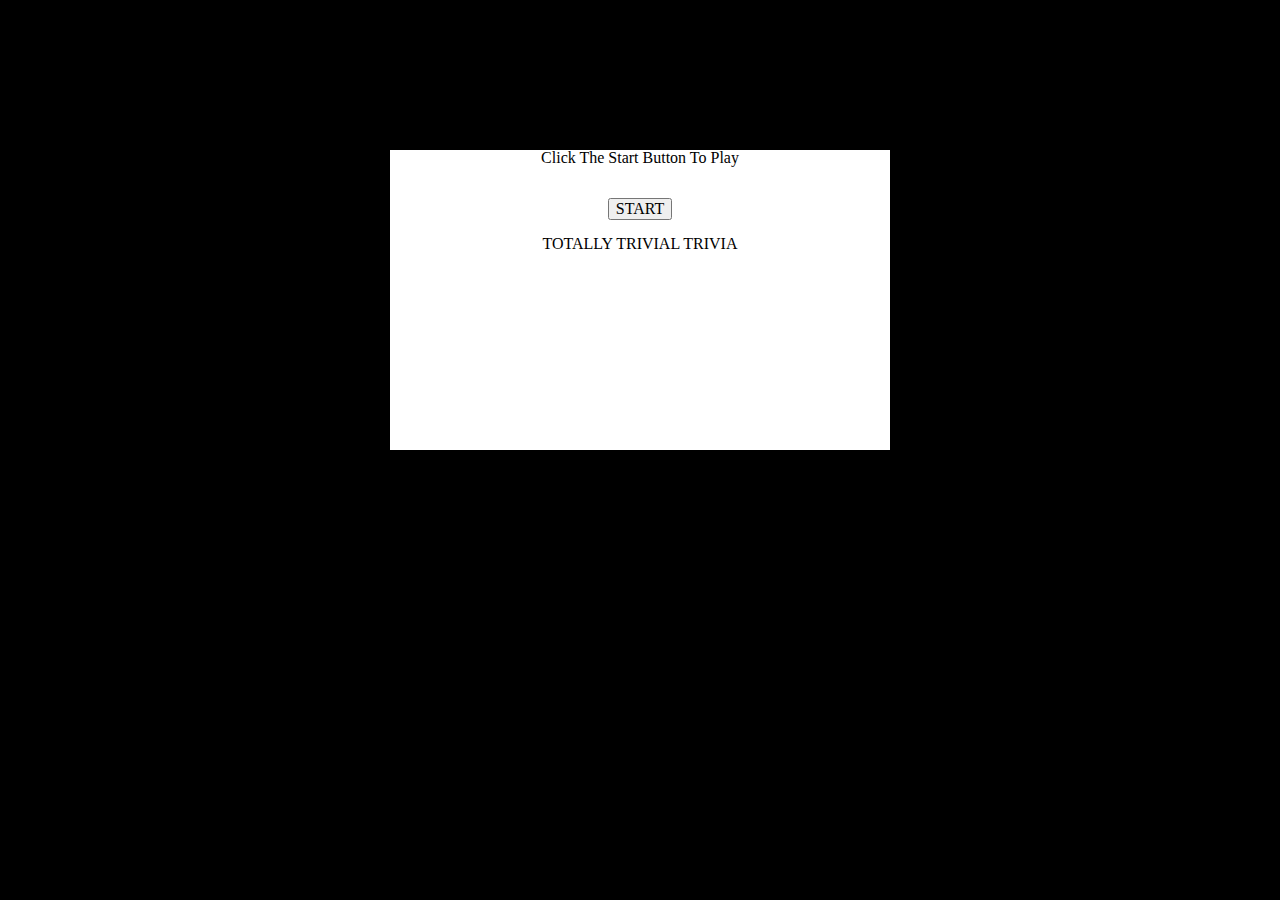
<file: index.html>
<!DOCTYPE html>
<!DOCTYPE html>
<html>
<head>
	<title>TriviaGame</title>
	<script src="https://ajax.googleapis.com/ajax/libs/jquery/3.1.0/jquery.min.js"></script>
	<link href="https://maxcdn.bootstrapcdn.com/bootstrap/3.3.7/css/bootstrap.min.css" rel="stylesheet" integrity="sha384-BVYiiSIFeK1dGmJRAkycuHAHRg32OmUcww7on3RYdg4Va+PmSTsz/K68vbdEjh4u" crossorigin="anonymous">
	<link rel="stylesheet" type="text/css" href="assets/css/reset.css" />
	<link rel="stylesheet" type="text/css" href="assets/css/style.css" />
	<meta name="viewport" content="width=device-width, initial-scale=1.0"/>	
</head>
<header>
	<h1>Totally Trivial Trivia!</h1>
	<br>
</header>
<body class="main">
	<div id="overlay">
		<div id="specialBox">
 		 <p>Click The Start Button To Play</p>
 		 <br>
 		 <br>
 		 <button>START</button>
 		 <br>
 		 <br>
 		 <p>TOTALLY TRIVIAL TRIVIA</p>
 		 </div>
	</div>
		<div id="overlay2">
		 
		</div>
		<div class="wrap">
			<p class="Time">Time Remaining:<span class="time"></span></p>
			<br>
			<p>Lightning never strikes in the same place twice.</p>
			<br>
			<button type="button" class="btn btn-primary" id="b1" data-toggle="modal" data-target=".bs-example-modal-lg">TRUE</button>
			<button type="button" class="btn btn-primary" id="b2" data-toggle="modal" data-target=".bs-example-modal-lg">FALSE</button>
			<br>
			<br>
			<p>If you cry in space the tears just stick to your face.</p>
			<br>
			<button type="button" class="btn btn-primary" id="b3" data-toggle="modal" data-target=".bs-example-modal-lg">TRUE</button>
			<button type="button" class="btn btn-primary" id="b4" data-toggle="modal" data-target=".bs-example-modal-lg">FALSE</button>
			<br>
			<br>
			<p>If you cut an earthworm in half, both halves can regrow their body.</p>
			<br>
			<button type="button" class="btn btn-primary" id="b5" data-toggle="modal" data-target=".bs-example-modal-lg">TRUE</button>
			<button type="button" class="btn btn-primary" id="b6" data-toggle="modal" data-target=".bs-example-modal-lg">FALSE</button>
			<br>
			<br>
			<p>Humans can distinguish between over a trillion different smells.</p>
			<br>
			<button type="button" class="btn btn-primary" id="b7" data-toggle="modal" data-target=".bs-example-modal-lg">TRUE</button>
			<button type="button" class="btn btn-primary" id="b8" data-toggle="modal" data-target=".bs-example-modal-lg">FALSE</button>
			<br>
			<br>
			<p>Napoleon Bonaparte was extremely short.</p>
			<br>
			<button type="button" class="btn btn-primary" id="b9" data-toggle="modal" data-target=".bs-example-modal-lg">TRUE</button>
			<button type="button" class="btn btn-primary" id="b10" data-toggle="modal" data-target=".bs-example-modal-lg">FALSE</button>
		</div>
</body>
<footer>
	&copy; Copyright 2017 Daniel Mahaffey
</footer>
<script type="text/javascript" src="assets/javascript/app.js"></script>
</html>
</file>
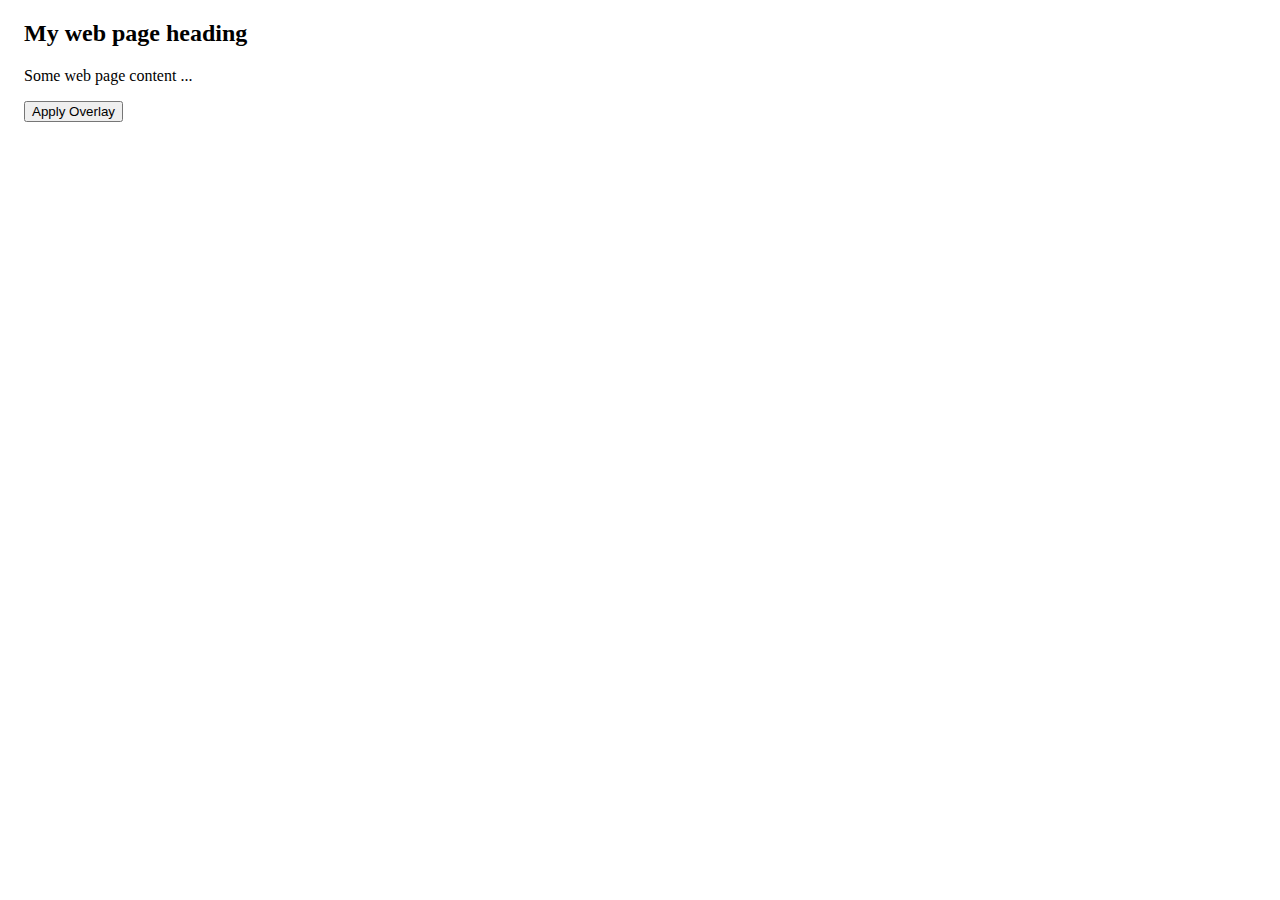
<file: test3.html>
<!DOCTYPE html>
<html>
<head>
<style>
div#overlay {
	display: none;
	z-index: 2;
	background: #000;
	position: fixed;
	width: 100%;
	height: 100%;
	top: 0px;
	left: 0px;
	text-align: center;
}
div#specialBox {
	display: none;
	position: relative;
	z-index: 3;
	margin: 150px auto 0px auto;
	width: 500px; 
	height: 300px;
	background: #FFF;
	color: #000;
}
div#wrapper {
	position:absolute;
	top: 0px;
	left: 0px;
	padding-left:24px;
}
</style>
<script>
function toggleOverlay(){
	var overlay = document.getElementById('overlay');
	var specialBox = document.getElementById('specialBox');
	overlay.style.opacity = .8;
	if(overlay.style.display == "block"){
		overlay.style.display = "none";
		specialBox.style.display = "none";
	} else {
		overlay.style.display = "block";
		specialBox.style.display = "block";
	}
}
</script>
</head>
<body>
<!-- Start Overlay -->
<div id="overlay"></div>
<!-- End Overlay -->
<!-- Start Special Centered Box -->
<div id="specialBox">
  <p>Special box content ...</p> 
  <button onmousedown="toggleOverlay()">Close Overlay</button>
</div>
<!-- End Special Centered Box -->
<!-- Start Normal Page Content -->
<div id="wrapper">
  <h2>My web page heading</h2>
  <p>Some web page content ...</p>
  <button onmousedown="toggleOverlay()">Apply Overlay</button>
</div>
<!-- End Normal Page Content -->
</body>
</html>
</file>
<file: assets/css/style.css>
footer {
	background-color: #001f3f; 
	text-align: center; 
	color: white;
 	position: absolute; 
 	border-top: 5px solid black;
 	right: 0;
 	bottom: 0;
 	left: 0;
  	padding: 1rem 0;
  }

  .wrap {
  	text-align: center;
  	color: #001f3f;
  	font-weight: bold;
  	font-size: 22px;
  	background-color: mediumaquamarine;
  	min-height: 586px;
  	overflow: hidden;
  }

  h1 {
  	text-align: center;
  	font-weight: bold;
  	font-size: 35px;	
  	color: white;
  	padding: 14px;
  }

  header {
  	height: 60px;
  	background-color: #001f3f;
  }

  .Time {
  	float: left;
  }

  #overlay {
	
	z-index: 2;
	background: #000;
	position: fixed;
	width: 100%;
	height: 100%;
	top: 0px;
	left: 0px;
	text-align: center;
  }

  #specialBox {
	
	position: relative;
	z-index: 3;
	margin: 150px auto 0px auto;
	width: 500px; 
	height: 300px;
	background: #FFF;
	color: #000;
  }
</file>
